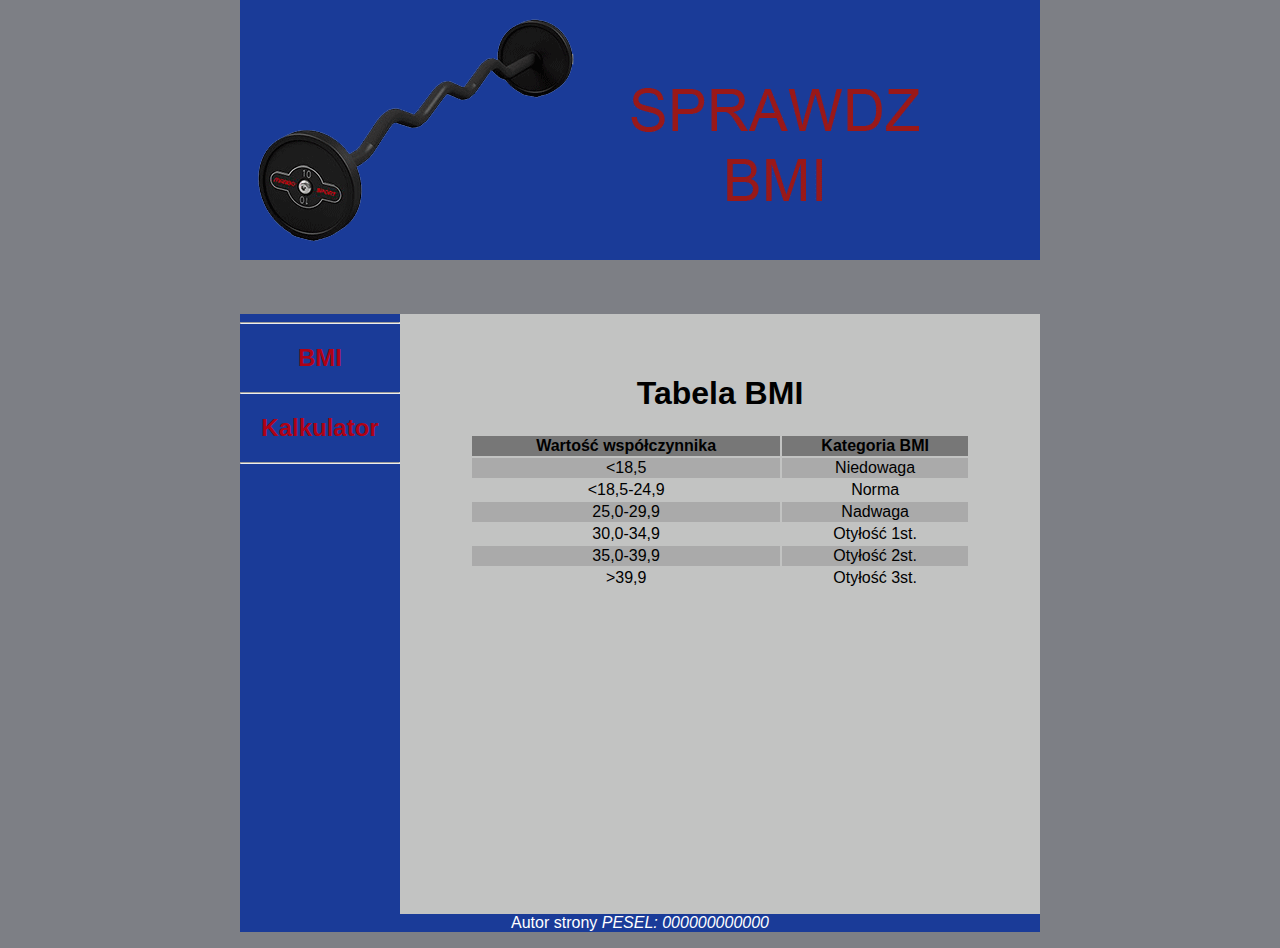
<file: BMI/index.html>
<!DOCTYPE html>
<html lang="pl">
<head>
    <meta charset="UTF-8">
    <meta http-equiv="X-UA-Compatible" content="IE=edge">
    <meta name="viewport" content="width=device-width, initial-scale=1.0">
    <link rel="stylesheet" href="style.css">
    <title>Body Mass Index</title>
</head>

<body>
    <header>
        <img class="baner" src="baner.gif" alt="baner">
    
    
    
    </header>
    <main>
        <div class="lewy">
            <hr>
            <h2><a href="index.html" target="self">BMI</a></h2>
            <hr>
            <h2><a href="kalkulator.html" target="self">Kalkulator</a></h2>
            <hr>
        </div>
        <div class="prawy">
            <div class="container">
            <h1>Tabela BMI</h1>
            <table>
                <tr>
                    <th>Wartość współczynnika</th>
                    <th>Kategoria BMI</th>
                </tr>
                <tr>
                    <td><18,5</td>
                    <td>Niedowaga</td>
                </tr>
                <tr>
                    <td><18,5-24,9</td>
                    <td>Norma</td>
                </tr>
                <tr>
                    <td>25,0-29,9</td>
                    <td>Nadwaga</td>
                </tr>
                <tr>
                    <td>30,0-34,9</td>
                    <td>Otyłość 1st.</td>
                </tr>
                <tr>
                    <td>35,0-39,9</td>
                    <td>Otyłość 2st.</td>
                </tr>
                <tr>
                    <td>>39,9</td>
                    <td>Otyłość 3st.</td>
                </tr>


            </table>
        </div>
        </div>
        <p id="wynik"></p>
        <p id="analiza"></p>
    </main>
    <footer>
        <p>Autor strony <i>PESEL: 000000000000</i></p>
    </footer>
</body>

</html>
</file>
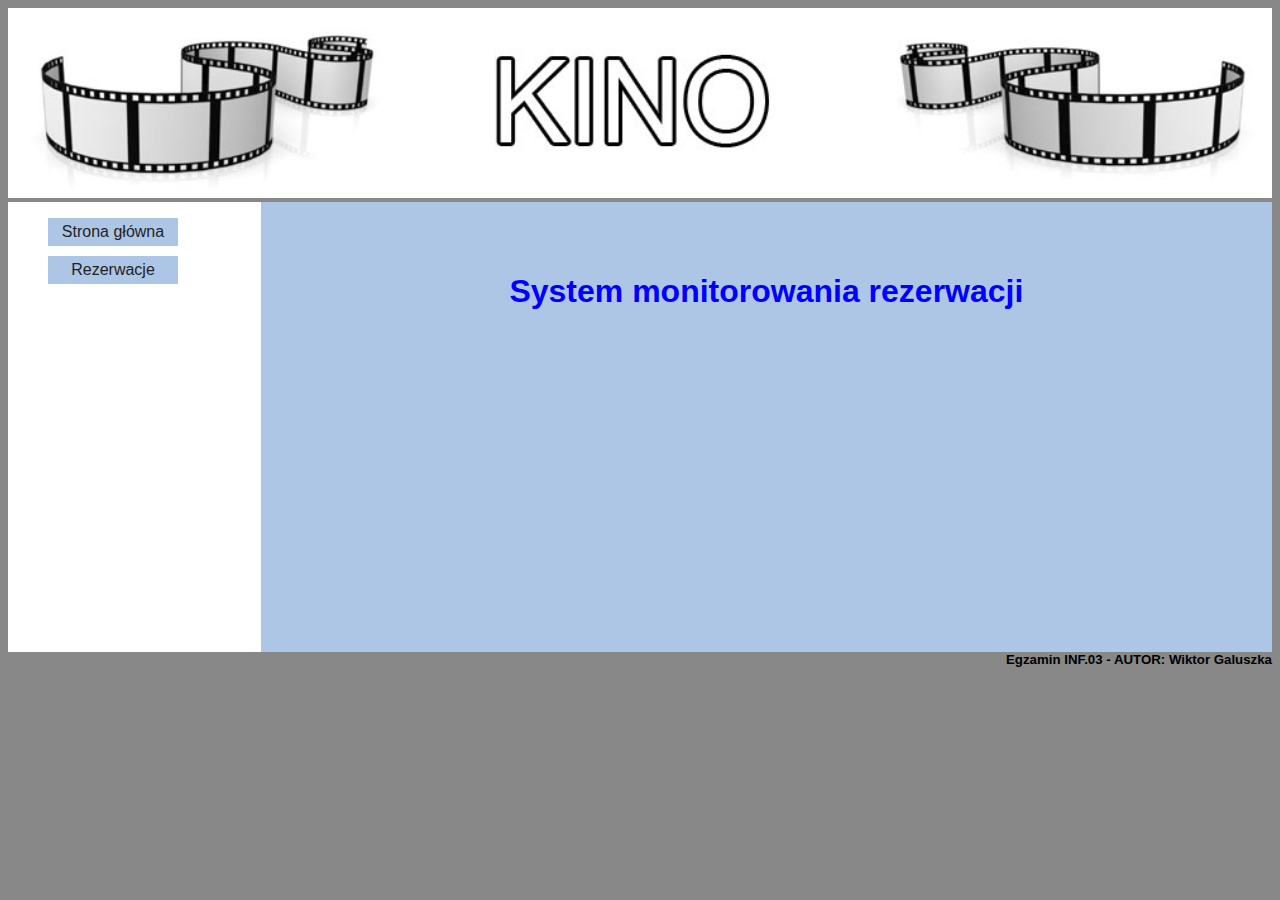
<file: Kino/index.html>
<!DOCTYPE html>
<html lang="en">
<head>
    <meta charset="UTF-8">
    <meta name="viewport" content="width=device-width, initial-scale=1.0">
    <link rel="stylesheet" href="style.css">
    <title>KINO "Za rogiem"</title>
</head>
<body>
        <header>
            <img src="baner.jpg" alt="baner">
        </header>
        <main>
        <div class="lewy">
            <nav>
            <ul>
                <li><a href="index.html">Strona główna</a></li>
                <li><a href="rezerwacje.php">Rezerwacje</a></li>
            </ul>
        </nav>

        </div>
        <div class="prawy">
            <h1>System monitorowania rezerwacji</h1>
        </div>
    </main>
    <footer>
        <h5>Egzamin INF.03 - AUTOR: Wiktor Galuszka</h5>
    </footer>
</body>
</html>
</file>
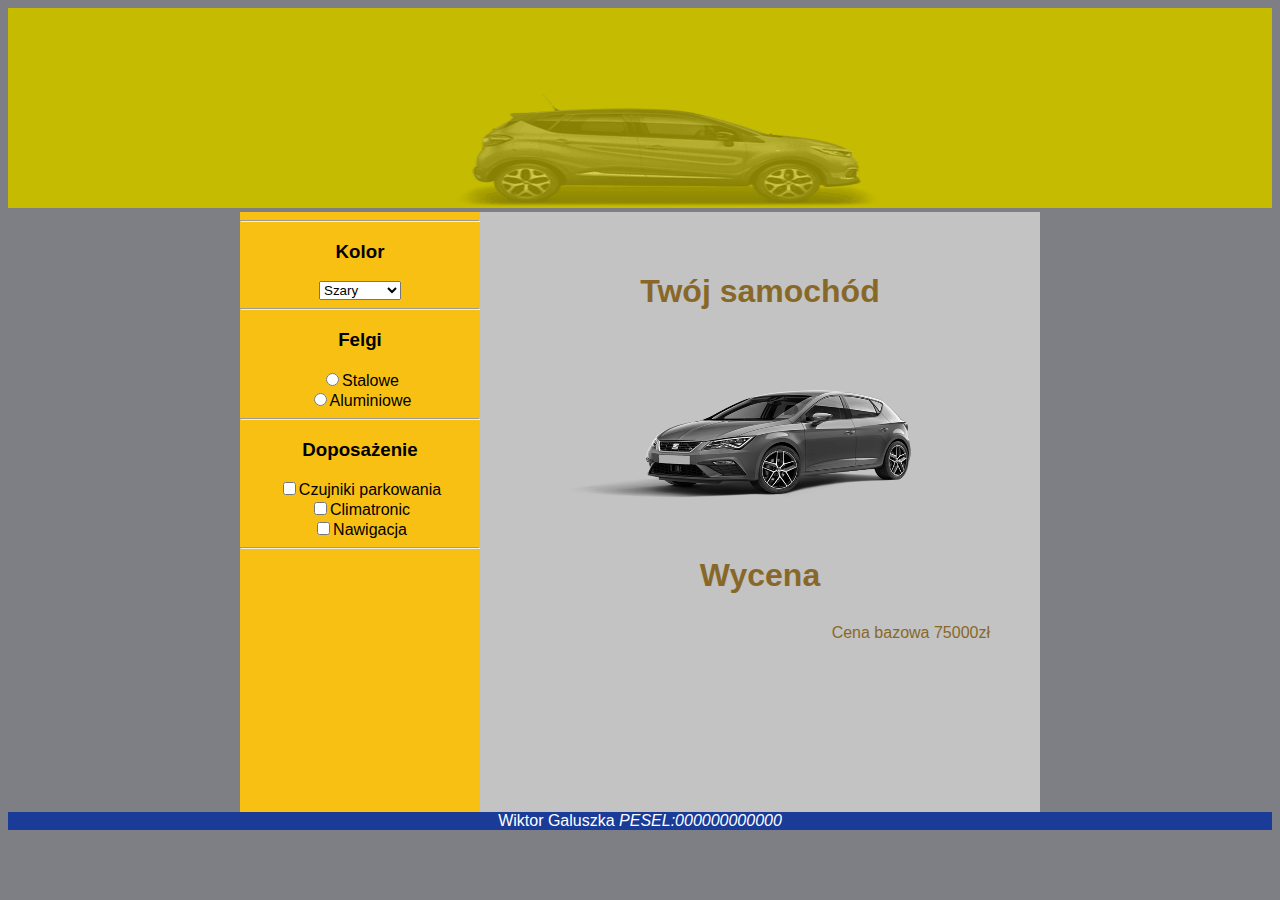
<file: Konfigurator/index.html>
<!DOCTYPE html>
<html lang="en">
<head>
    <meta charset="UTF-8">
    <meta http-equiv="X-UA-Compatible" content="IE=edge">
    <meta name="viewport" content="width=device-width, initial-scale=1.0">
    <link rel="stylesheet" href="style.css">
    <title>Konfigurator wyposazenia</title>
</head>
<header>
    <img src="baner.gif" alt="baner" loop>

</header>
<body>
    <main>
        <div class="lewy">
            <hr>
            <h3>Kolor</h3>
            <form>
                <select id="kolory">
                    <option value="szary">Szary</option>
                    <option value="niebieski">Niebieski</option>
                    <option value="czerwony">Czerwony</option>
                    <option value="zolty">Zolty</option>
                    <option value="zielony">Zielony</option>
                </select>

            </form>
            <hr>
            <h3>Felgi</h3>
            <form>
                <input type="radio" name="felgi" id="stalowe" value="stalowe">Stalowe
                <br>
                <input type="radio" name="felgi" id="aluminowe" value="aluminiowe">Aluminiowe
            </form>

            <hr>
            <h3>Doposażenie</h3>
            <form>
                <input type="checkbox" name="dodatki" id="Czujniki parkowania">Czujniki parkowania
                <br>
                <input type="checkbox" name="dodatki" id="Climatronic">Climatronic
                <br>
                <input type="checkbox" name="dodatki" id="Nawigacja">Nawigacja
            </form>
            <hr>


        </div>
        <div class="prawy">
            <h1>Twój samochód</h1>
            <img  id="szarik" src="szary.png" alt="foto">
            <h1>Wycena</h1>
            <p id="stopka">Cena bazowa 75000zł</p>

        </div>
    </main>
    <footer>
        <p>Wiktor Galuszka <i>PESEL:000000000000</i></p>
    </footer>
</body>

</html>
</file>
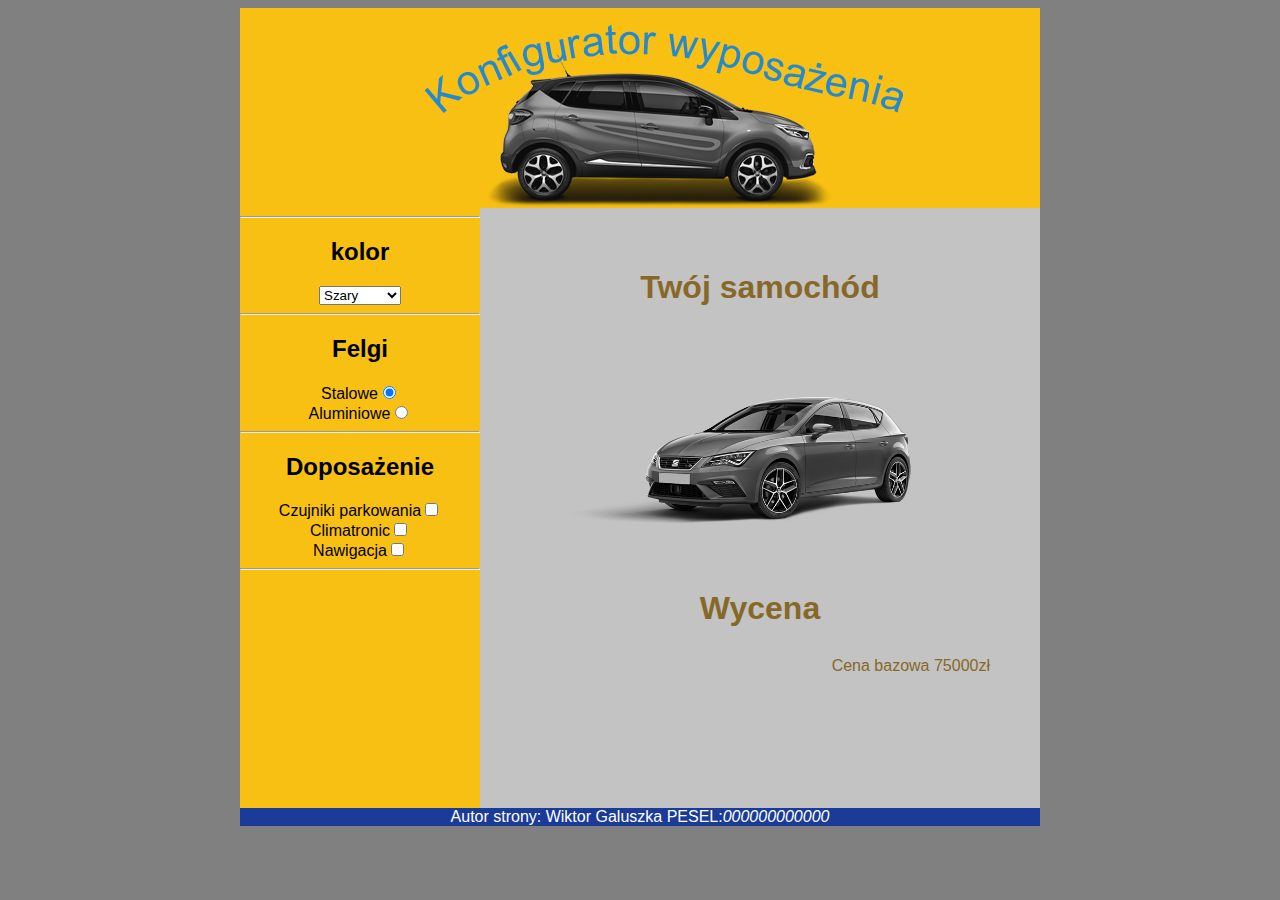
<file: Konfigurator_Szołtysek/index.html>
<!DOCTYPE html>
<html lang="pl">
<head>
    <meta charset="UTF-8">
    <meta name="viewport" content="width=device-width, initial-scale=1.0">
    <link rel="stylesheet" href="style.css">
    <title>Konfigurator wyposażenia</title>
</head>
<body>
  
    <main>
        <header>
            <img src="baner.jpg" alt="baner">
        </header>
        <div class="lewy">
          
            <form>
                <hr>
                <label for="kolor"><h2>kolor</h2></label>
                <select id="kolor">
                    <option value="szary">Szary</option>
                    <option value="niebieski">Niebieski</option>
                    <option value="czerwony">Czerwony</option>
                    <option value="zolty">Żółty</option>
                    <option value="zielony">Zielony</option>
                </select>
                <hr>
                <label for="fele"><h2>Felgi</h2></label>
                Stalowe<input type="radio" name="fele" id="stalowe" checked>
                <br>
                Aluminiowe<input type="radio" name="fele" id="aluminiowe">
                <hr>
                <label for="dodatki"><h2>Doposażenie</h2></label>
                Czujniki parkowania<input type="checkbox" name="dodatki" id="czujki">
                <br>
                Climatronic<input type="checkbox" name="dodatki" id="czujki">
                <br>
                Nawigacja<input type="checkbox" name="dodatki" id="czujki">
                <hr>
            </form>

        </div>
        <div class="prawy">
            <h1>Twój samochód</h1>
            <img id="auto" src="szary.png" alt="foto">
            <h1>Wycena</h1>
            <div id="wypluwacz"></div>
            <p id="cena">Cena bazowa 75000zł</p>
        </div>

        <footer>
            <p>Autor strony: Wiktor Galuszka  PESEL:<i>000000000000</i></p>
        </footer>
        
    </main>

    
</body>
<script src="script.js"></script>
</html>
</file>
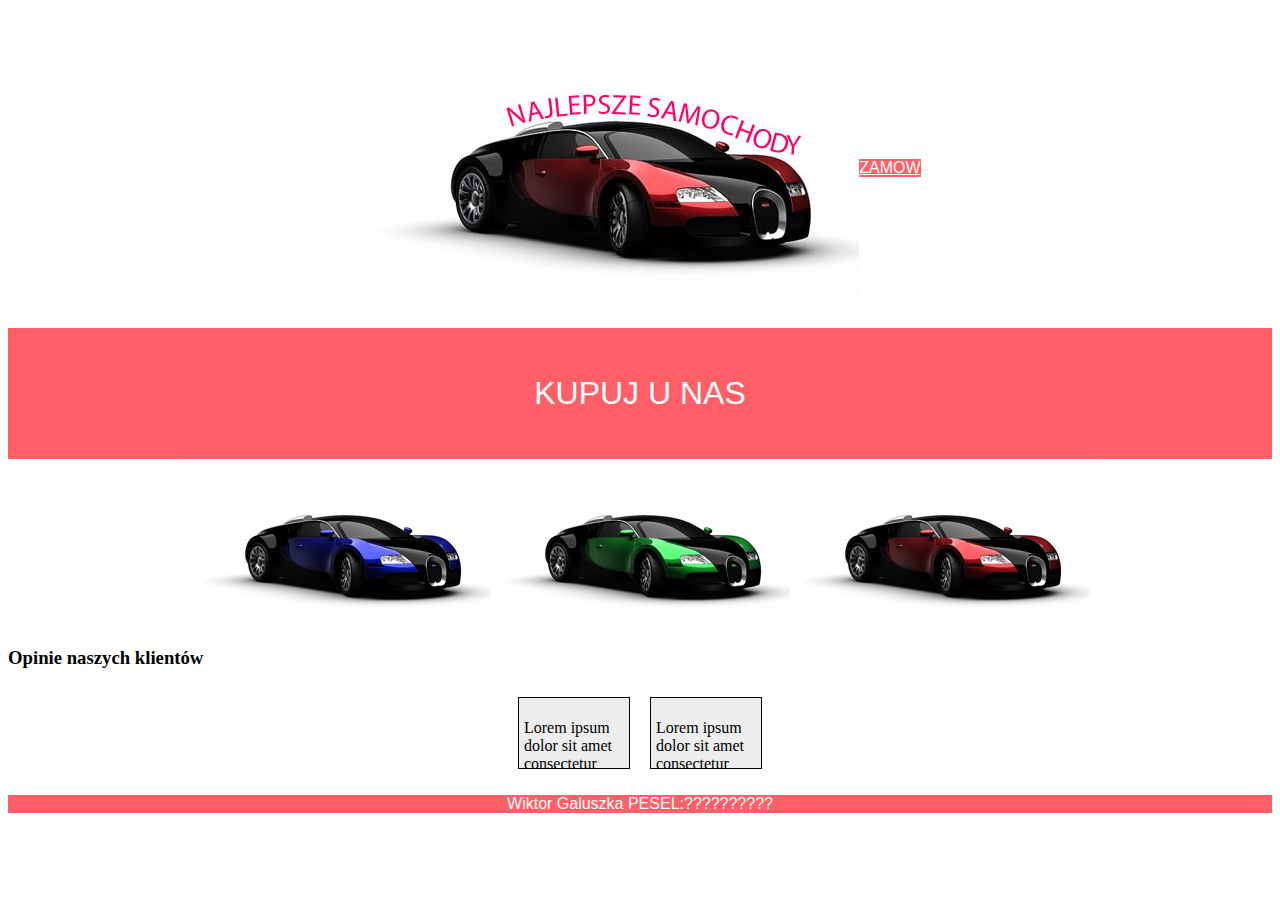
<file: samochody/index.html>
<!DOCTYPE html>
<html lang="pl">
<head>
    <meta charset="UTF-8">
    <meta http-equiv="X-UA-Compatible" content="IE=edge">
    <meta name="viewport" content="width=device-width, initial-scale=1.0">
    <link rel="stylesheet" href="style.css">
    <title>Najlepsze samochody</title>
</head>
<header>
    <img src="samochod1.jpg" alt="baner">
    <a class="zamowienia" href="zamowienia.php">ZAMOW</a>
</header>
<body>
    <main>
        <div class="slogan">
            <p>KUPUJ U NAS</p>
        </div>
        <div class="container">
        <img src="niebieski.png" alt="niebieskie auto">
        <img src="zielony.png" alt="zielone auto">
        <img src="czerwony.png" alt="czerwone auto">
    </div>
    </main>

    <div class="opinie">
        <h3>Opinie naszych klientów</h3>

        <div class="container">
        <div class="blok_tekstowy">
            <p>Lorem ipsum dolor sit amet consectetur adipisicing elit. Quaerat excepturi explicabo officia eum esse, non quo fugit eaque possimus asperiores temporibus pariatur, aspernatur veniam, voluptatibus quos fuga veritatis magni recusandae.
        Obcaecati voluptatum earum tempore magni placeat dolorem consequuntur amet porro voluptate, neque enim blanditiis nulla quas aut dolores. Assumenda iure nulla alias quibusdam odio neque quas perspiciatis numquam impedit repudiandae.
        Ratione ullam, itaque reprehenderit aperiam omnis est! Aut suscipit fugiat non voluptatum fuga harum dignissimos aperiam cum pariatur tempora, magni incidunt laudantium maxime blanditiis asperiores numquam. Voluptatem quam repudiandae accusamus.
        Vel necessitatibus similique vero! Obcaecati voluptas, ut impedit odit, at quasi autem reprehenderit velit nobis sed corporis illo eligendi voluptates? Aperiam eveniet eos doloribus, totam inventore deserunt modi itaque accusantium!
        Laborum quibusdam assumenda cumque dolorem, pariatur mollitia perferendis voluptatibus commodi natus, nulla laboriosam ratione dignissimos optio est distinctio cupiditate porro excepturi. Error laudantium est repellat quasi dolorem eum consequatur labore.</p>
    </div>
        <div class="blok_tekstowy">
        <p>Lorem ipsum dolor sit amet consectetur adipisicing elit. Totam iste cum magnam eos suscipit eligendi minus quas modi fugiat natus obcaecati, deserunt eveniet sed quae impedit qui amet molestiae nemo!
        Quae debitis neque impedit? Veritatis sed illum quo laboriosam perferendis quod ullam nam distinctio voluptatum. Ab recusandae, rem quidem eveniet vitae, sed autem dolorem possimus aspernatur incidunt reiciendis id consectetur?
        Sunt nemo dolorem, et ratione, beatae eius quia a in labore maxime consectetur voluptatem, saepe tempore quas cumque modi laudantium. Autem deserunt laudantium blanditiis minus consectetur natus mollitia dignissimos dolorum!
        Laboriosam mollitia quidem quasi quis tempore modi cumque perferendis, omnis incidunt quisquam, ex eos nemo harum iusto reiciendis laudantium! Asperiores cumque exercitationem mollitia unde voluptas laborum optio autem ex voluptatibus.
        Sapiente laudantium asperiores possimus rem esse totam minus blanditiis accusamus sunt atque facere, reiciendis ut doloribus quasi illum fugit, quis reprehenderit nam minima doloremque eveniet nobis dicta! Soluta, culpa cumque?</p>
    </div>
    </div>

    </div>

   
</body>
<footer>
    <p>Wiktor Galuszka PESEL:??????????</p>
</footer>

</html>
</file>
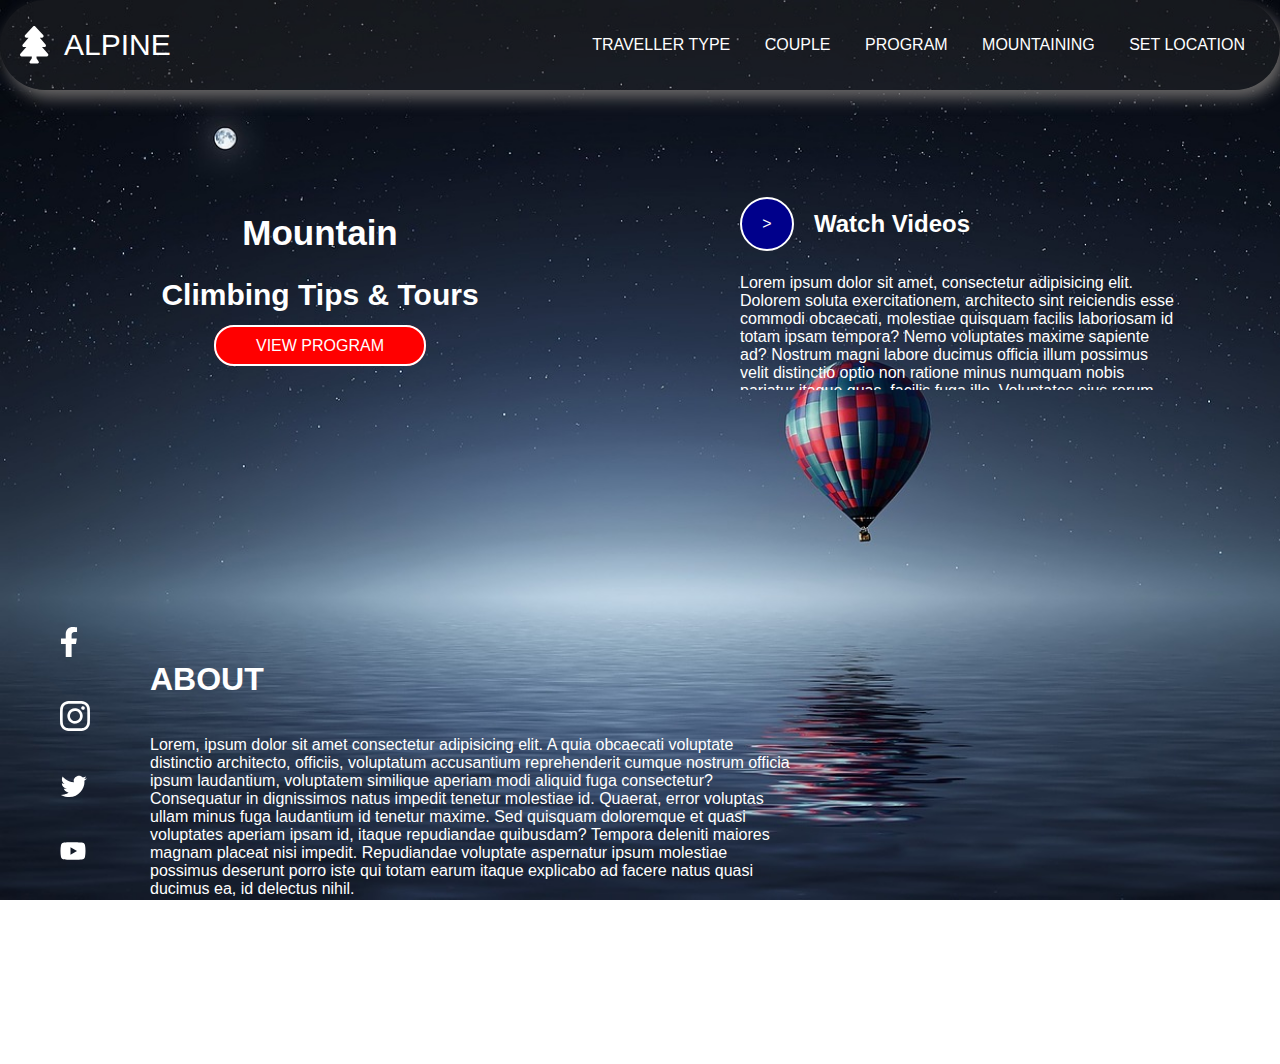
<file: Ćwiczenie_Piotrowska/index.html>
<!DOCTYPE html>
<html lang="pl">

<head>
    <meta charset="UTF-8">
    <meta http-equiv="X-UA-Compatible" content="IE=edge">
    <meta name="viewport" content="width=device-width, initial-scale=1.0">
    <title>Strona</title>
    <link rel="stylesheet" href="style.css">
</head>

<body>
    <ul class="media">
        <li><a href="#"><img src="fb.svg" alt="social-"></a></li>
        <li><a href="#"><img src="tw.svg" alt="social-"></a></li>
        <li><a href="#"><img src="tw1.svg" alt="social-"></a></li>
        <li><a href="#"><img src="yt.svg" alt="social-"></a></li>
    </ul>

    <header>
        <a href="#" class="logo">
            <img src="choinka.svg" alt="choinka">
            Alpine
        </a>
        <nav>
            <ul>
                <li><a href="#">Traveller type</a></li>
                <li><a href="#">Couple</a></li>
                <li><a href="#">Program</a></li>
                <li><a href="#">Mountaining</a></li>
                <li><a href="#">Set location</a></li>
            </ul>
        </nav>
    </header>

    <main>
        <section>
        <div class="container">
            <div class="lewy">
                <h1>Mountain</h1>
                <h2>Climbing Tips & Tours</h2>
                <a href="#">VIEW PROGRAM</a>
            </div>
            <div class="prawy">
                <div class="napis">
                <a href="#">></a>
                <h2>Watch Videos</h2>
            </div>
                <p>Lorem ipsum dolor sit amet, consectetur adipisicing elit. Dolorem soluta exercitationem, architecto sint reiciendis esse commodi obcaecati, molestiae quisquam facilis laboriosam id totam ipsam tempora? Nemo voluptates maxime sapiente ad?
                Nostrum magni labore ducimus officia illum possimus velit distinctio optio non ratione minus numquam nobis pariatur itaque quas, facilis fuga illo. Voluptates eius rerum assumenda, minima deserunt labore repudiandae fugit.
                Enim culpa ad sint inventore id amet alias quisquam excepturi nostrum architecto impedit asperiores reiciendis maiores magnam commodi, possimus, distinctio dicta fugit quo cumque blanditiis, error quas. Odio, quibusdam incidunt?
                Corrupti dolor eius blanditiis, nam deserunt sed modi perferendis quisquam harum, enim, dolores perspiciatis! Soluta, error quibusdam. Dolores fuga quidem eligendi temporibus consectetur hic, expedita soluta repudiandae minima, quae vero.
                Rem explicabo repudiandae modi quasi magnam vel repellendus, voluptates consectetur in aliquam, sed maxime corporis iure voluptatem est ipsa dignissimos voluptatibus omnis. Corrupti placeat sapiente alias maxime quos omnis excepturi?</p>

            </div>
        </div>
    </section>

    <section class="omnie">

        <h1>ABOUT</h1>
        <p>Lorem, ipsum dolor sit amet consectetur adipisicing elit. A quia obcaecati voluptate distinctio architecto, officiis, voluptatum accusantium reprehenderit cumque nostrum officia ipsum laudantium, voluptatem similique aperiam modi aliquid fuga consectetur?
        Consequatur in dignissimos natus impedit tenetur molestiae id. Quaerat, error voluptas ullam minus fuga laudantium id tenetur maxime. Sed quisquam doloremque et quasi voluptates aperiam ipsam id, itaque repudiandae quibusdam?
        Tempora deleniti maiores magnam placeat nisi impedit. Repudiandae voluptate aspernatur ipsum molestiae possimus deserunt porro iste qui totam earum itaque explicabo ad facere natus quasi ducimus ea, id delectus nihil.</p>
    </section>
    </main>

</body>

</html>
</file>
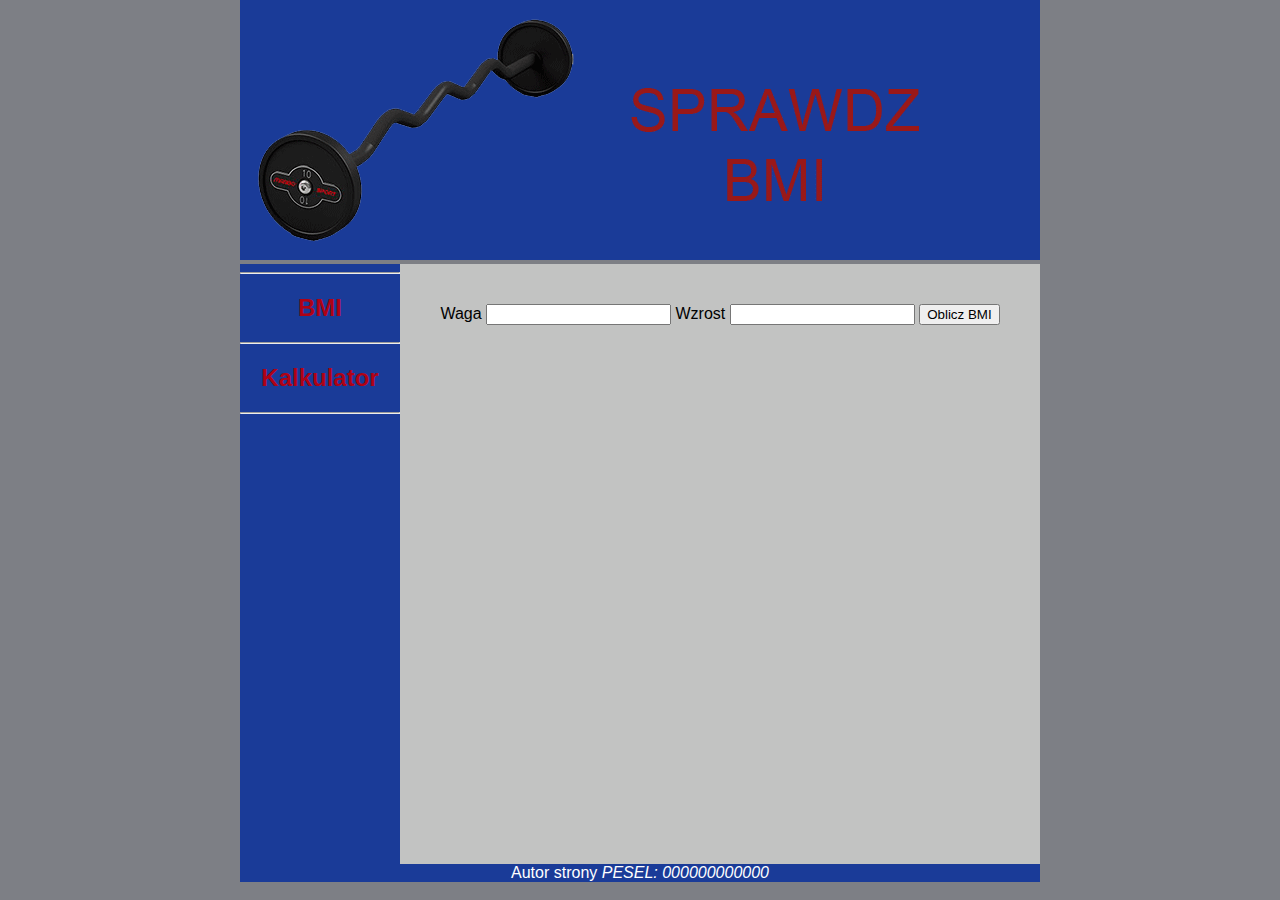
<file: BMI/kalkulator.html>
<!DOCTYPE html>
<html lang="pl">
<head>
    <meta charset="UTF-8">
    <meta http-equiv="X-UA-Compatible" content="IE=edge">
    <meta name="viewport" content="width=device-width, initial-scale=1.0">
    <link rel="stylesheet" href="style.css">
    <title>Body Mass Index</title>
</head>

<body>
    <header>
        <img class="baner" src="baner.gif" alt="baner">
    
    </header>
    <main>
        <div class="lewy">
            <hr>
            <h2><a href="index.html" target="self">BMI</a></h2>
            <hr>
            <h2><a href="kalkulator.html" target="self">Kalkulator</a></h2>
            <hr>
        </div>
        <div class="prawy">
            <form>
                <label for="waga">Waga</label>
                <input type="text" id="waga">
                <label for="wzrost">Wzrost</label>
                <input type="text" id="wzrost">
                <input type="button" value="Oblicz BMI" onclick="obliczenia()">
                
            </form>
            <p id="wynik"></p>
            <p id="analiza"></p>
            
        </div>
    </main>
    <footer>
        <p>Autor strony <i>PESEL: 000000000000</i></p>
    </footer>
</body>

<script src="script.js"></script>
</html>
</file>
<file: BMI/style.css>
body{
    background-color: #7D7F85;
    font-family: Verdana,sans-serif;
    width: 800px;
    margin: auto;

}

.baner{
    width: 100%;
    height: 260px;
}
.lewy{
    float: left;
    background-color: #1A3B98;
    text-align: center;
    height: 600px;
    width: 20%;
}
.prawy{
    float: right;
    background-color: #C2C3C2;
    text-align: center;
    height: 560px;
    width: 80%;
    padding-top: 40px;
}

footer{
    background-color: #1A3B98;
    text-align: center;
    color: white;
    width: 100%;
    clear: both;

}

a{
    color: #AF0215;
    text-decoration: none;

}

table{
    width: 500px;
    text-align: center;

}

table th{
    background-color: #777777;

}
tr:nth-child(even){
    background-color:  #AAAAAA;
}

.container{
    display: flex;
    justify-content: center;
    align-items: center;
    flex-direction: column;
}
#wynik{
    margin-top: 30px;
    margin-bottom: 30px;
    font-size: 30px;

}

#analiza{
    font-size: 50px;
}
</file>
<file: Kino/style.css>
body{
    font-family: Verdana,sans-serif;
    background-color:#888888;
    text-align: center;
}
header{
    width: 100%;
}
header img{
    width: 100%;

}

.lewy{
    float: left;
    background-color: white;
    height: 450px;
    width: 20%;
}

.prawy{
    float: right;
    background-color:#AEC6E6;
    height: 450px;
    width: 80%;
    overflow: auto;
}

footer{
    clear: both;
    text-align: right;
    height: 25px;

}
.prawy h1{
    color:blue;
    padding-top: 50px;
}

.lewy ul li{
    width: 120px;
    background-color:#AEC6E6;
    padding: 5px;
    margin-top: 10px;
    list-style-type: none;
    

}
.lewy ul li:hover{
    background-color: #5555ff;

}
.lewy a{
    color: #232323;
    text-decoration: none;
}
.sala{
    display: flex;
    justify-content: center;
    align-items: center;
    flex-direction: column;
}
table{
    padding-top: 20px;

}
table td{
    border: 1px solid black;
    width: 15px;
    height: 15px;
    text-align: center;
    font-size: 10px;
}
.czerwony{
    background-color: red;

}

.szary{
    background-color: gray;
}
</file>
<file: Konfigurator/style.css>
body{
    background-color: #7D7F85;
    font-family: Verdana,sans-serif;
}
main{
    width: 800px;
    margin: auto;
}
img{
    height: 200px;
    width: 100%;
}

.lewy{
    background-color: #F8C013;
    text-align: center;
    height: 600px;
    width: 30%;
    float: left;
}
.prawy{
    background-color: #C2C3C2;
    text-align: center;
    color:#886829;
    height: 560px;
    width: 70%;
    padding-top: 40px;
    float: right;

}

footer{
    background-color: #1A3B98;
    text-align: center;
    color: white;
    width: 100%;
    clear: both;
}
#szarik{
    width: 75%;
    margin: auto;
}
#stopka{
    margin-top: 30px;
    margin-right: 50px;
    text-align: right;

}
</file>
<file: Konfigurator_Szołtysek/style.css>
body{
    font-family: Verdana,sans-serif;
    background-color: gray;
}
main{
    width: 800px;
    margin: auto;

}
header{
    height: 200px;  
}
header img{
    height: 200px;
    width: 100%;
}

.lewy{
    background-color: #F8C013;
    text-align: center;
    height: 600px;
    width: 30%;
    float: left;
}
.prawy{
    background-color:#C2C3C2;
    text-align: center;
    color:#886829;
    height: 560px;
    width: 70%;
    padding-top: 40px;
    float: right;
}
footer{
    background-color:#1A3B98;
    text-align: center;
    color: white;
    width: 100%;
    clear: both;
}
.prawy img{ 
    width: 75%;
    margin: auto;
}

.prawy p{
    margin-top: 30px;
    margin-right: 50px;
    text-align: right;

}
</file>
<file: samochody/style.css>
header{
    display: flex;
    align-items: center;
    justify-content: center;
    height: 300px;
    background-color: white;
    padding: 10px;
}
.zamowienia{
    background-color: #ff5f67;
    color: white;
    font-family: Arial,sans-serif;
}

.zamowienia:hover{
    background-color: #ff5f00;
}

main{
    width: 100%;
    background-color: white;
 

}
.slogan{
    background-color:  #ff5f67;
    color: white;
    font-family: Arial,sans-serif;
    font-size: 2em;
    text-align: center;
    padding: 15px;
}
.container{
    display: flex;
    flex-direction: row;
    justify-content: center;

}
.blok_tekstowy{
    height: 60px;
    width: 100px;
    background-color: #ededed;
    border: 1px solid black;
    padding: 5px;
    margin: 10px;
    overflow: auto;
    display: flex;

}
footer{
    width: 100%;
    background-color:  #ff5f67;
    color: white;
    font-size: 16px;
    font-family: Arial,sans-serif;
    text-align: center;
}
</file>
<file: Ćwiczenie_Piotrowska/style.css>
body {
    font-family: sans-serif;
    background-image: url('obraz_baner.jpg');
    background-attachment: fixed;
    background-size: cover;
    color: #fff;
    margin: 0;
}
.media{
    position: fixed;
    bottom: 0;
    left: 0;
    
}

.media{
    list-style-type: none;
}

.media li{
    padding: 20px;

}
.media li:hover{
    opacity: .6;
}

header {
    display: flex;
    justify-content: space-between;
    padding: 20px;
    background-color: rgba(62, 62, 62, 0.29);
    box-shadow: 5px 8px 15px rgb(105, 103, 103);
    border-radius: 50px;

}
header .logo {
    display: flex;
    align-items: center;
    justify-content: center;
    color: white;
    text-decoration: none;
    font-size: 30px;
    gap: 15px;
}

header .logo:hover {
    opacity: .6;
}

nav {
    display: flex;
}

header nav ul {
    list-style: none;
    gap: 20px; 
}

header ul li{
    display: inline-block;
}

header nav ul a {
    text-decoration: none;
    color: white;
    padding: 10px 15px;
    transition: color 0.3s;
}

header nav ul a:hover {
    color: rgb(255, 0, 0);
    box-shadow: 2px 2px 2px rgb(158, 0, 0);
    border-radius: 20px;
}
.lewy a{
    text-decoration: none;
    color: white;
    background-color: red;
    padding: 10px 40px;
    border: 2px solid white;
    border-radius: 20px;
}
.lewy a:hover{
    transition: 1s;
    background-color: black;
}

.prawy a{
    display: flex;
    align-items: center;
    justify-content: center;
    text-decoration: none;
    width: 50px;
    height: 50px;
    border-radius: 50%;
    color: white;
    background-color: darkblue;
    border: 2px solid white;
}

.prawy a:hover{
    transition: 1s;
    background-color: cadetblue;
}
header a {
    text-transform: uppercase;

}
.container{
    width: 100%;
    height: 400px;
    display: flex;
    align-items: center;


}

.napis{
    gap: 20px;
    display: flex;
    align-items: center;

}
.prawy{
    margin: 100px;
    height: 200px;
    width: 50%;  
    overflow-y: scroll;
}

.lewy {
    font-family: Verdana, Geneva, Tahoma, sans-serif;
    text-align: center;
    margin: 100px;
    height: 200px;
    width: 50%;

}
.lewy h1{
    font-size: 35px;
}
.lewy h2{
    font-size: 30px;
}


.omnie{
    margin: 150px;
    display: flex;
    flex-direction: column;
    justify-content: center;
    width: 50%;

}
</file>
